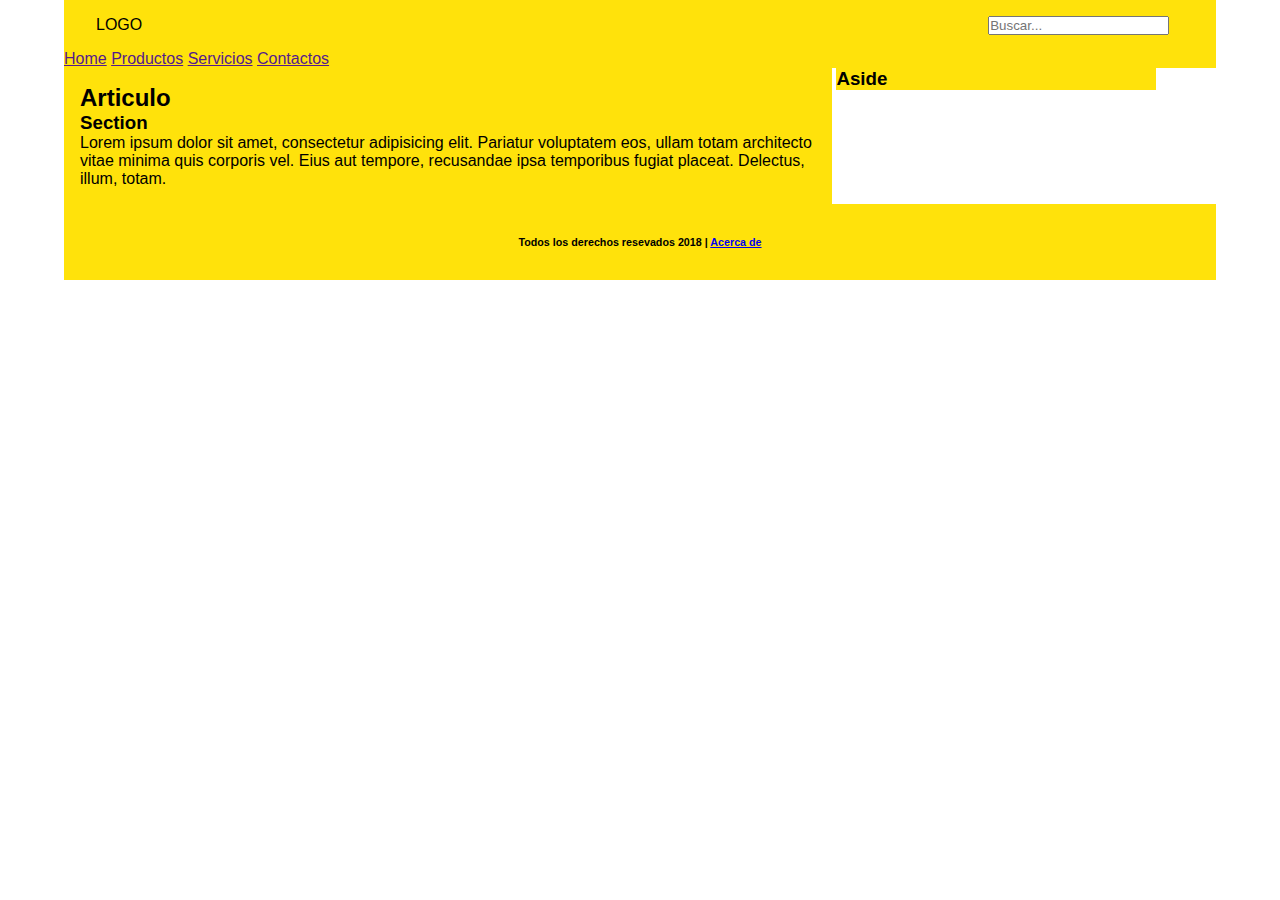
<file: ejemplo1/index.html>
<!DOCTYPE html>
<html lang="es">

<head>
    <meta charset="UTF-8">
    <title>Ejemplo semantico version 1</title>
    <link rel="stylesheet" href="css/style.css" type="text/css">
</head>

<body>
    <header class="cabecera">
        <figure> LOGO</figure>
        <form name="busqueda" method="">
            <input type="	" name="" placeholder="Buscar...">
        </form>
    </header>
    <nav>
        <a href="">Home</a>
        <a href="">Productos</a>
        <a href="">Servicios</a>
        <a href="">Contactos</a>
    </nav>
    <main>
        <article>
            <h2>Articulo</h2>
            <section>
                <h3>Section</h3>
                <p>Lorem ipsum dolor sit amet, consectetur adipisicing elit. Pariatur voluptatem eos, ullam totam architecto vitae minima quis corporis vel. Eius aut tempore, recusandae ipsa temporibus fugiat placeat. Delectus, illum, totam.</p>
            </section>
        </article>
    </main>
    <aside>
        <h3>Aside</h3>

    </aside>
    <footer>
        <h6>Todos los derechos resevados 2018 | <a href="https://github.com/astandre/ingenieria_web"> Acerca de</a></h6>
    </footer>
</body>

</html>
</file>
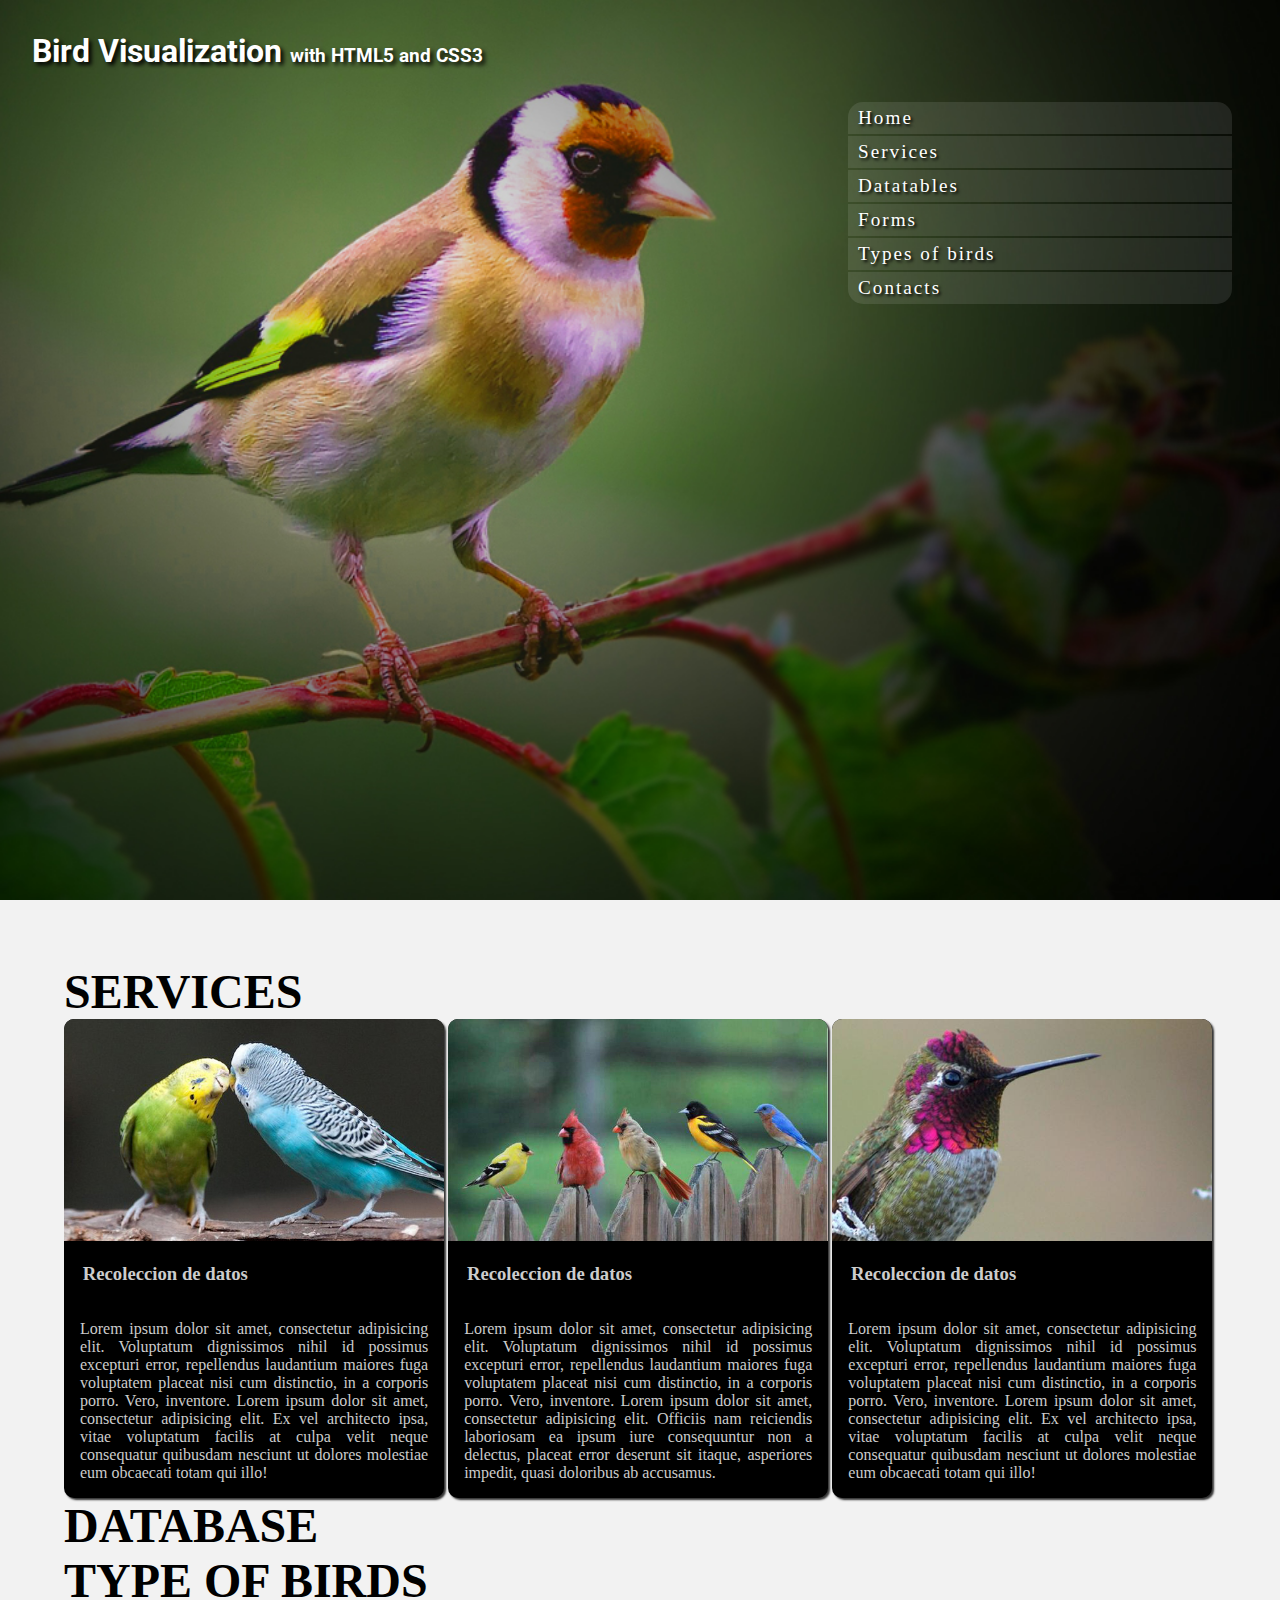
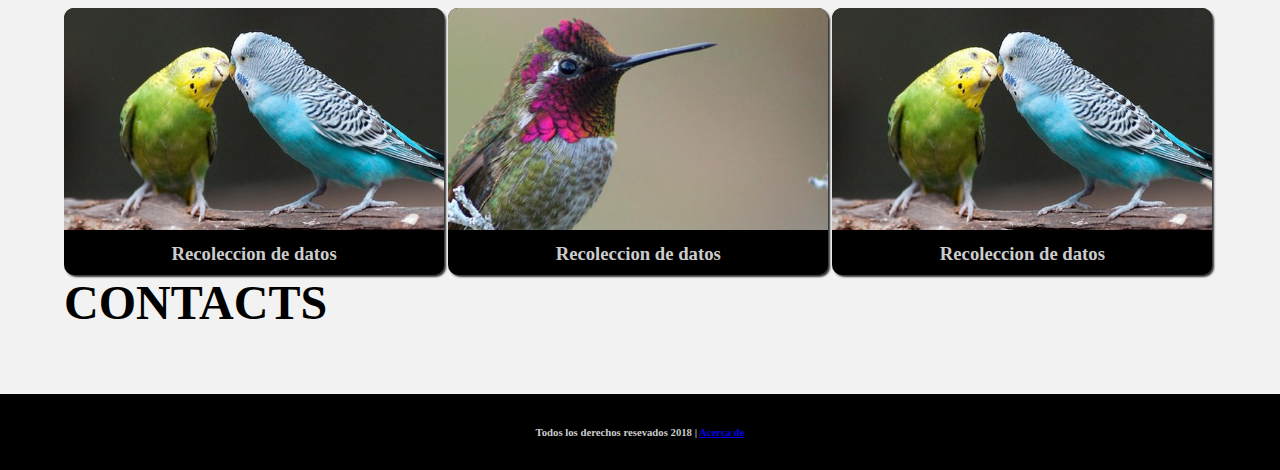
<file: ejemplo2/index.html>
<!DOCTYPE html>
<html lang="en">
<head>
    <meta charset="UTF-8">
    <title>Visualizacion de datos de aves</title>
    <link rel="stylesheet" href="css/style.css" type="text/css">
    <meta name="description" content="Visualizacion de aves del Ecuador">
    <meta name="keywords" content="aves, ecuador, turismo, loja, bird, turism, AllYouNeedIsEcuador">
    <meta name="author" content="Andre Herrera">
    <meta name="viewport" content="width=device-width, initial-scale=1.0">
    <link href="https://fonts.googleapis.com/css?family=Roboto" rel="stylesheet">
</head>
<body>
   <header>
    <h1>Bird Visualization <span class="slogan">with HTML5 and CSS3</span></h1>
    <nav>
        <a href="" class="firstMenu">Home</a>
        <a href="#service">Services</a>
        <a href="#database">Datatables</a>
        <a href="">Forms</a>
        <a href="#types">Types of birds</a>
        <a href="#contacts" class="lastMenu">Contacts</a>
    </nav>
   </header>
   <main>
       <section class="service">
          <a name="service"></a>
           <h2>Services</h2>
           <section class="serviceDetail">
               <img src="images/service1.jpg" alt="Service 1">
               <h3>Recoleccion de datos</h3>
               <p>Lorem ipsum dolor sit amet, consectetur adipisicing elit. Voluptatum dignissimos nihil id possimus excepturi error, repellendus laudantium maiores fuga voluptatem placeat nisi cum distinctio, in a corporis porro. Vero, inventore. Lorem ipsum dolor sit amet, consectetur adipisicing elit. Ex vel architecto ipsa, vitae voluptatum facilis at culpa velit neque consequatur quibusdam nesciunt ut dolores molestiae eum obcaecati totam qui illo!</p>
           </section>
           <section class="serviceDetail">
               <img src="images/service2.jpg" alt="Service 1">
               <h3>Recoleccion de datos</h3>
               <p>Lorem ipsum dolor sit amet, consectetur adipisicing elit. Voluptatum dignissimos nihil id possimus excepturi error, repellendus laudantium maiores fuga voluptatem placeat nisi cum distinctio, in a corporis porro. Vero, inventore. Lorem ipsum dolor sit amet, consectetur adipisicing elit. Officiis nam reiciendis laboriosam ea ipsum iure consequuntur non a delectus, placeat error deserunt sit itaque, asperiores impedit, quasi doloribus ab accusamus.</p>
           </section>
           <section class="serviceDetail">
               <img src="images/service3.jpg" alt="Service 1">
               <h3>Recoleccion de datos</h3>
               <p>Lorem ipsum dolor sit amet, consectetur adipisicing elit. Voluptatum dignissimos nihil id possimus excepturi error, repellendus laudantium maiores fuga voluptatem placeat nisi cum distinctio, in a corporis porro. Vero, inventore. Lorem ipsum dolor sit amet, consectetur adipisicing elit. Ex vel architecto ipsa, vitae voluptatum facilis at culpa velit neque consequatur quibusdam nesciunt ut dolores molestiae eum obcaecati totam qui illo!</p>
           </section>
       </section>
       <section class="database">
          <a name="database"></a>
           <h2>Database</h2>
       </section>
       <section class="types">
          <a name="types"></a>
           <h2>Type of birds</h2>
           <section class="typeDetail">
               <img src="images/service1.jpg" alt="Service 1">
               <h3>Recoleccion de datos</h3>
           </section>
            <section class="typeDetail">
               <img src="images/service3.jpg" alt="Service 1">
               <h3>Recoleccion de datos</h3>
           </section>
            <section class="typeDetail">
               <img src="images/service1.jpg" alt="Service 1">
               <h3>Recoleccion de datos</h3>
           </section>
       </section>
       <section class="contacts">
          <a href="contacts"></a>
           <h2>Contacts</h2>
       </section>
   </main>
   <footer>
         <h6>Todos los derechos resevados 2018 | <a href="https://github.com/astandre/ingenieria_web"> Acerca de</a></h6>
   </footer>
</body>
</html>
</file>
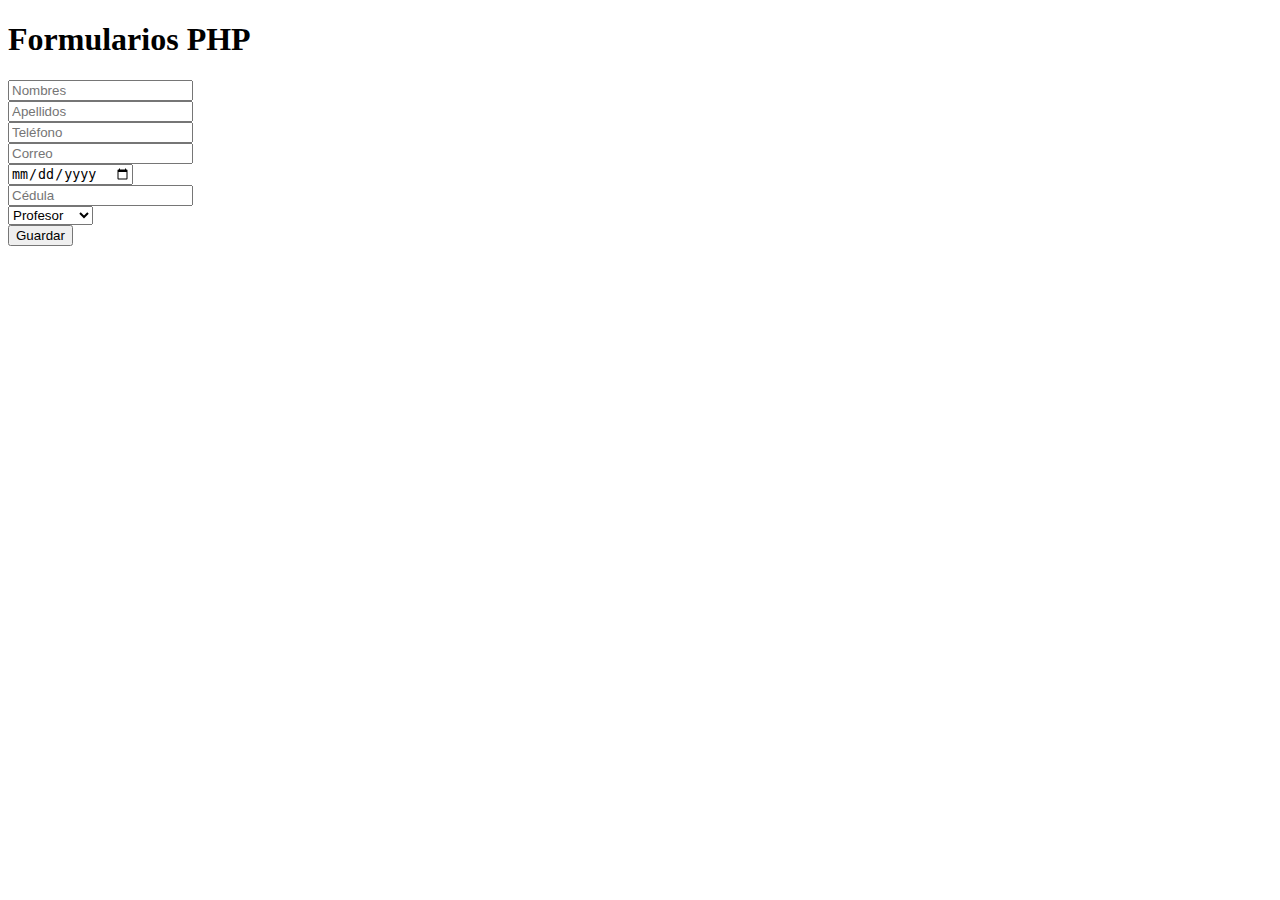
<file: practicaPHP/index.html>
<!DOCTYPE html>
<html lang="en">
<head>
    <meta charset="UTF-8">
    <title>Practica php</title>
</head>
<body>
    <header>
        <h1>Formularios PHP</h1>
    </header>
    <main>
        <form action="internas/procesar.php" method="post">
            <input type="text" name="nombres" placeholder="Nombres" required> <br>
            <input type="text" name="apellidos" placeholder="Apellidos" > <br>
            <input type="number" name="telefono" placeholder="Teléfono"> <br>
            <input type="email" name="correo" placeholder="Correo" > <br>
            <input type="date" name="fecha_nacimiento" placeholder="Fecha de Nacimiento"> <br>
            <input type="number" name="cedula" placeholder="Cédula"> <br>
            <select name="tipo" id="">
                <option value="">Profesor</option>
                <option value="">Estudiante</option>
                <option value="">Otro</option>
            </select> <br>
            <button>Guardar</button>
        </form>
    </main>
</body>
</html>
</file>
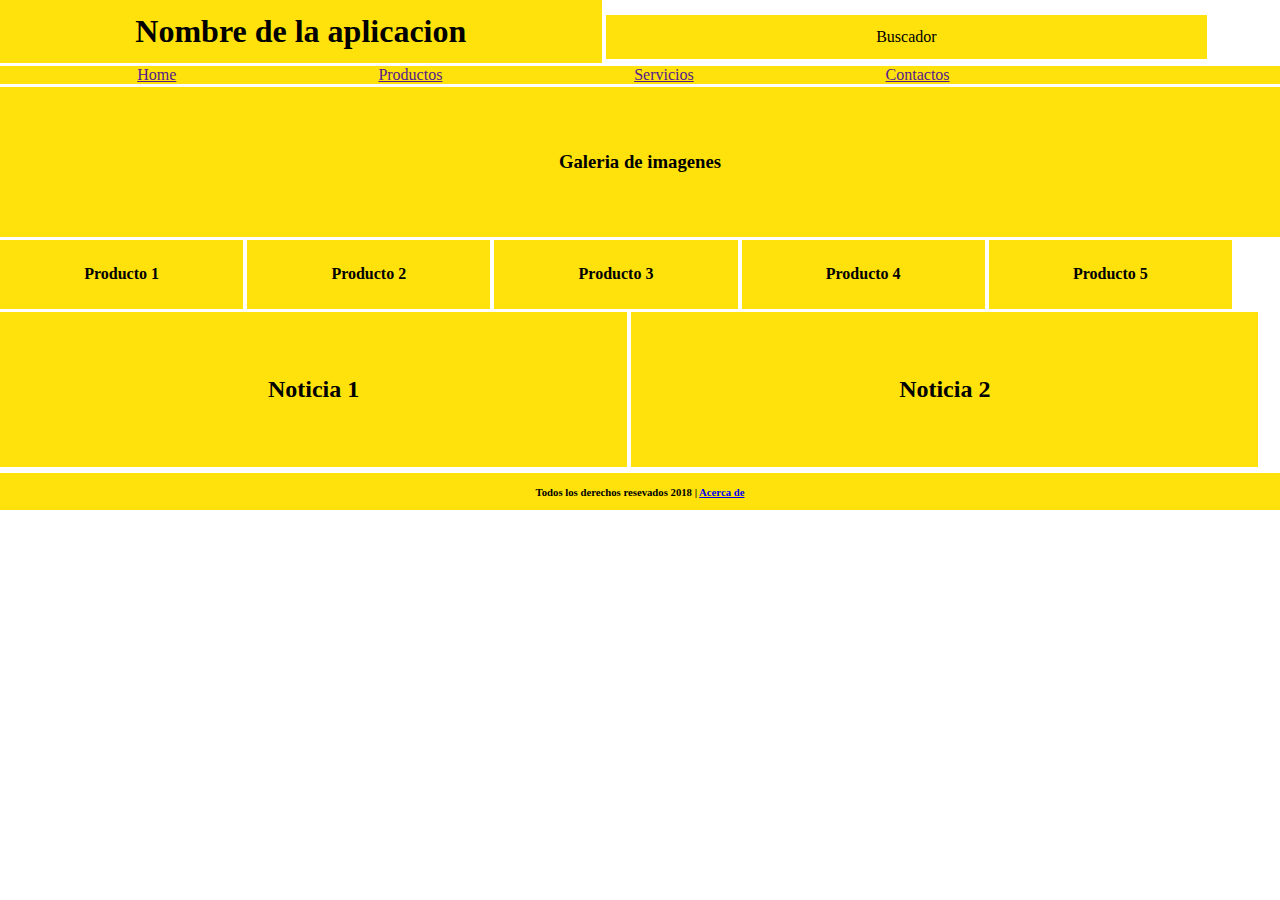
<file: ejemplo1/taller2.html>
<!DOCTYPE html>
<html lang="es">
<head>
	<meta charset="UTF-8">
	<title>Taller</title>
	<meta charset="UTF-8">
	<link rel="stylesheet" href="css/style2.css" type="text/css">
</head>
<body>
	<header>
		<h1> Nombre de la aplicacion</h1>
		<form action="">
			<p>Buscador</p>
		</form>
	</header>
	<nav>
		<a href="">Home</a>
		<a href="">Productos</a>
		<a href="">Servicios</a>
		<a href="">Contactos</a>
	</nav>
	<main>
		<section>
			<h3> Galeria de imagenes</h3>
		</section>
		<section >
			<h4>Producto 1</h4>
			<h4>Producto 2</h4>
			<h4>Producto 3</h4>
			<h4>Producto 4</h4>
			<h4>Producto 5</h4>
		</section>
		<section>
			<article>
				<h2>Noticia 1</h2>
			</article>
			<article>
				<h2>Noticia 2</h2>
			</article>
		</section>
	</main>
	<footer>
		<h6>Todos los derechos resevados 2018 | <a href="https://github.com/astandre/ingenieria_web"> Acerca de</a></h6>
	</footer>
</body>
</html>
</file>
<file: ejemplo1/css/style.css>
*{
	padding: 0;
	margin: 0;
}
body{
	font-family: arial;

}
header.cabecera, nav,footer{
	background: #FFE20B;
	color: #000;
	width: 90%;
	margin: 0 auto;
}
.cabecera figure{
	
	width: 20%;
	display: inline-block;
	padding: 1em 2em;
}
.cabecera form{

	width: 70%;
	display: inline-block;
	text-align: right;
}
main{
	background: #FFE20B;
	width: 60%;
	display: inline-block;
	margin-left: 4em;
	vertical-align: top;
}
main article{
	padding: 1em;
}
aside{
	background: #FFE20B;
	width: 25%;
	display: inline-block;
	vertical-align: top;
}
footer{
	background: #FFE20B;
	padding: 2em 0;
	text-align: center;	
}
</file>
<file: ejemplo2/css/style.css>
* {
    padding: 0;
    margin: 0;
}

html,
body {
    background: #f2f2f2;
    height: 100%;
}
h2{
    font-size: 3em;
    text-transform: uppercase;
}
header {
    background: url(../images/bg_bird.jpg);
    background-position: center center;
    background-repeat: no-repeat;
    background-attachment: fixed;
    background-size: cover;
    background-color: #999;
    height: 100%;
}

header h1 {
    font-family: 'Roboto', sans-serif;
    color: white;
    padding: 1em;
    text-shadow: 3px 3px 4px #000;
}

header h1 span.slogan {
    font-size: 0.6em;
}

nav {
    width: 30%;
    float: right;
    margin-right: 3em;
   
}

nav a {
    text-decoration: none;
    display: block;
    color: white;
    background: rgba(255, 255, 255, 0.1);
    text-shadow: 2px 2px 3px #000;
    font-size: 1.2em;
    padding: 5px 10px;
    letter-spacing: 2px;
    transition: all 0.4s ease-in-out;
    margin-bottom: 2px;
}

nav:hover a {
    text-shadow: 0px 0px 10px #fff;
    color: transparent;
}

nav a:hover {
    background: transparent;
    text-shadow: 1px 1px 10px #fff;
    color: #c4d85a;
}

.firstMenu {
    border-radius: 15px 15px 0 0;
    
}

.lastMenu {
    border-radius: 0 0 15px 15px;
    
}
main{
    margin: 0 auto;
    width: 90%;
    padding: 4em;
}
.service .database .types .contacts{
    padding: 14em 1em;
}
.serviceDetail, .typeDetail{
    width: 33%;
    background: #000;
    display: inline-block;
    color: #ccc;
    border-radius: 10px;
    box-shadow: 2px 2px 2px #333;
}
.serviceDetail img, .typeDetail img{
    width: 100%;
    transition: .5s ease-in-out;
    border-radius: 10px 10px 0 0;
}
.serviceDetail img:hover{
    filter: saturate(180%);
    transform: scale(1.3);
    transition: 1.5s ease-in-out;
}
.serviceDetail h3 , .serviceDetail p{
    padding: 1em;
        
}
.serviceDetail p{
    text-align: justify;
}
.typeDetail h3{
    padding: 0.5em 0;
    text-align: center;
}
.typeDetail img:hover{
    border-radius: 50%;
/*    transform: rotate(360deg);*/
/*    box-shadow: 4px 4px 6px 0 #fff;*/
}
footer{
    background: #000;
    color: #ccc;
    text-align: center;
}
footer h6{
    padding: 3em 0;
}

@media screen and (max-width: 480px){
    .typeDetail, .serviceDetail{
        display: block; 
        width: 100%;
        margin-bottom: 1em;
       
    }
}
@media screen and (max-width: 768px){
    .typeDetail, .serviceDetail{
        display: block; 
        width: 100%;
        margin-bottom: 1em;
       
    }
}


.services .database .types .contacts {
    
}

.services .database .types .contacts{
    background: #000;
    
}
</file>
<file: ejemplo1/css/style2.css>
*{
	margin: 0;
	padding: 0;
}
header {
	width: 100%;
}
header h1{
	text-align: center;
	width: 45%;
	display: inline-block;
	background: #FFE20B;
	padding-left: 2em;
	padding: 1%;

}
header form{

	width: 45%;
	display: inline-block;
	text-align: center;
	background: #FFE20B;
	padding: 1%;

	
}
nav {
	padding-left: 2em;
	background: #FFE20B;
	margin-top: 3px;
	margin-bottom: 3px;
}

nav a{
	width: 20%;
	text-align: center;
	display:  inline-block;
}
main{
	width: 100%;
	margin-bottom: 3px;
}

section h3{
	background: #FFE20B;
	text-align: center;
	width: : 100px;
	padding: 5%;
	margin-bottom: 3px;
	
}

section h4{
	display: inline-block;
	background: #FFE20B;
	text-align: center;
	width: 15%;
	padding: 2%;
	margin-bottom: 3px;
	
}
section article{
	display: inline-block;
	background: #FFE20B;
	text-align: center;
	width: 39%;
	padding: 5%;
	margin-bottom: 3px;

}
footer{
	background: #FFE20B;
	text-align: center;
	padding: 1%;
}
</file>
